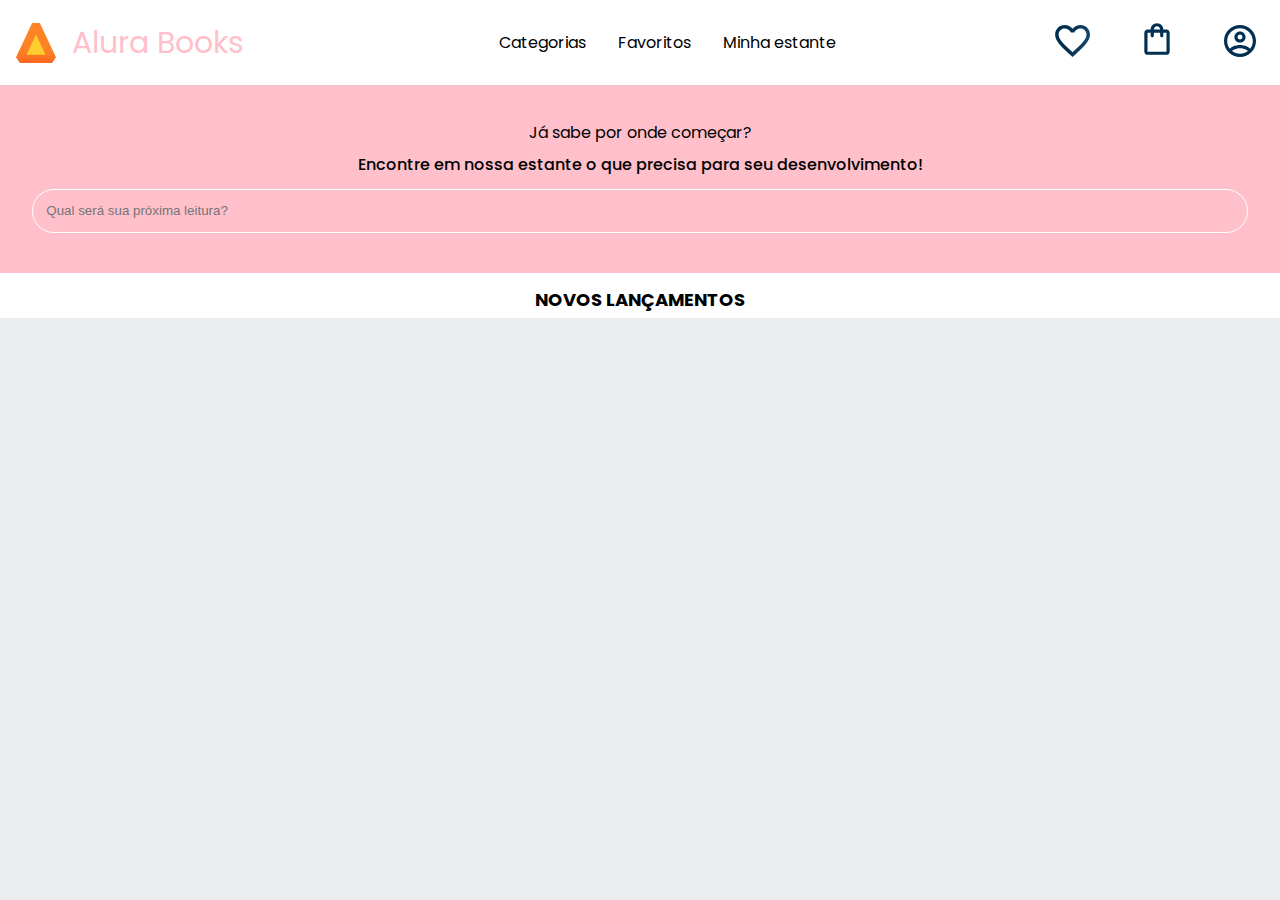
<file: index.html>
<!DOCTYPE html>
<html lang="pt-br">
<head>
    <meta charset="UTF-8">
    <meta http-equiv="X-UA-Compatible" content="IE=edge">
    <meta name="viewport" content="width=device-width, initial-scale=1.0">
    <title>AluraBooks Thainá</title>
    <link rel="stylesheet" href="reset.css">
    <link rel="stylesheet" href="styles.css">
    <link rel="preconnect" href="https://fonts.googleapis.com">
    <link rel="stylesheet" href="https://cdn.jsdelivr.net/npm/swiper@10/swiper-bundle.min.css"/>
    <link rel="preconnect" href="https://fonts.gstatic.com" crossorigin>
    <link href="https://fonts.googleapis.com/css2?family=Poppins:wght@300;400;500;700&display=swap" rel="stylesheet">

</head>
<body>
    <header class="cabeçalho">
    <div class="container">
        <input type="checkbox" id="menu" class="container__botao">
        <label for="menu">
            <span class="cabeçalho__menu-hamburguer container__imagem"></span>
        </label>
        <ul class="lista-menu">
            <li class="lista-menu__titulo">Categorias</li>
            <li class="lista-menu__item">
               <a href="#" class="lista-menu__link">Aventura</a>
            </li>
            <li class="lista-menu__item">
                <a href="#" class="lista-menu__link">Biografia</a>
            </li>
            <li class="lista-menu__item">
                <a href="#" class="lista-menu__link">Ficção Científica</a>
            </li>
            <li class="lista-menu__item">
                <a href="#" class="lista-menu__link">Romance</a>
            </li>
            <li class="lista-menu__item">
                <a href="#" class="lista-menu__link">Vestibular</a>
            </li>
     </ul>
     
           <img src="img/Logo.svg" alt="Logo da AluraBooks" class="container__imagem">
           <h1 class="container__titulo"> Alura Books</h1>
        </div>
        <ul class="opções">
            <input type="checkbox" id="opções-menu" class="opções__botão">
            <label for="opções-menu" class="opções__rotulo">
            <li class="opções__item"> Categorias</li>
            </label>
            <ul class="lista-menu"> <!-- essa lista e identica a do menu hamburguer -->
            <li class="lista-menu__item">
            <a href="#" class="lista-menu__link">Aventura</a>
            </li>
            <li class="lista-menu__item">
            <a href="#" class="lista-menu__link">Biografia</a>
            </li>
            <li class="lista-menu__item">
            <a href="#" class="lista-menu__link">Ficção Científica</a>
            </li>
            <li class="lista-menu__item">
            <a href="#" class="lista-menu__link">Romance</a>
            </li>
            <li class="lista-menu__item">
            <a href="#" class="lista-menu__link">Comédia</a>
            </li>
            </ul>
            <li class="opções__item"><a href="#" class="opções__link">Favoritos</a></li>
            <li class="opções__item"><a href="#" class="opções__link">Minha estante</a></li>
            </ul>
        <div class="container">
            <a href="#"><img src="img/Favoritos.svg" alt="" class="container__imagem container-transparente"></a>
            <a href="#"><img src="img/Compras.svg" alt="" class="container__imagem"></a>
            <p class="container__texto"> Minhas Compras</p>
            <a href="#"><img src="img/Usuário.svg" alt="" class="container__imagem"></a>
            <p class="container__texto">Perfil</p>
        </div>
    </header> 
    <section class="banner">
        <h2 class="banner__titulo"> Já sabe por onde começar? </h2>
        <p class="banner__texto">Encontre em nossa estante o que precisa para seu desenvolvimento!</p>
        <input type="search" class="banner__pesquisa" placeholder="Qual será sua próxima leitura?">
    </section>
    <section class="carrossel">
        <h2 class="carrossel__titulo"> Novos lançamentos </h2>

    </section>

    <script src="https://cdn.jsdelivr.net/npm/swiper@10/swiper-bundle.min.js"></script>
    <script>
        const swiper = new Swiper('.swiper', {
      spaceBetween: 10,
      slidesPerView: 3,
      pagination: {
        el: '.swiper-pagination',
        type:'bullets',
      },
    });
    </script>
</body>
</html>
</file>
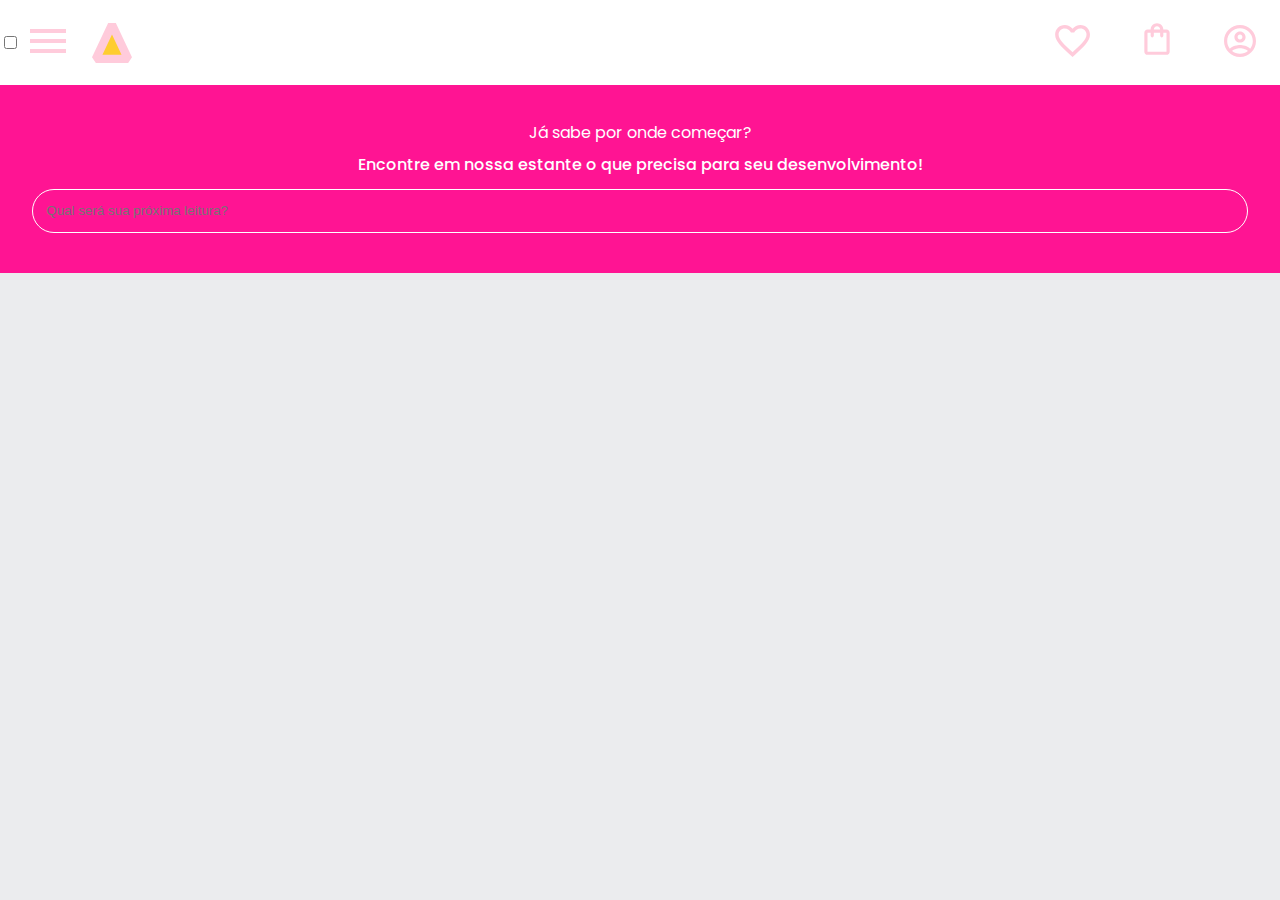
<file: alurabooksthainadaiane/index.html>
<!DOCTYPE html>
<html lang="pt-br">
<head>
    <meta charset="UTF-8">
    <meta http-equiv="X-UA-Compatible" content="IE=edge">
    <meta name="viewport" content="width=device-width, initial-scale=1.0">
    <title>AluraBooks Thainá e Daiane</title>
    <link rel="stylesheet" href="reset.css">
    <link rel="stylesheet" href="styles.css">
    <link rel="preconnect" href="https://fonts.googleapis.com">
    <link rel="preconnect" href="https://fonts.gstatic.com" crossorigin>
    <link href="https://fonts.googleapis.com/css2?family=Poppins:wght@300;400;500;700&display=swap" rel="stylesheet">

</head>
<body>
    <header class="cabeçalho">
    <div class="container">
        <input type="checkbox" id="menu" class="container__botao">
        <label for="menu">
            <span class="cabeçalho__menu-hamburguer container__imagem"></span>
        </label>
        <ul class="lista-menu">
            <li class="lista-menu__titulo">Categorias</li>
            <li class="lista-menu__item">
               <a href="#" class="lista-menu__link">Aventura</a>
            </li>
            <li class="lista-menu__item">
                <a href="#" class="lista-menu__link">Biografia</a>
            </li>
            <li class="lista-menu__item">
                <a href="#" class="lista-menu__link">Ficção Científica</a>
            </li>
            <li class="lista-menu__item">
                <a href="#" class="lista-menu__link">Romance</a>
            </li>
            <li class="lista-menu__item">
                <a href="#" class="lista-menu__link">Vestibular</a>
            </li>
     </ul>
     
           <img src="img/Logo.svg" alt="Logo da AluraBooks" class="container__imagem">
        </div>
        <div class="container">
            <a href="#"><img src="img/Favoritos.svg" alt="" class="container__imagem"></a>
            <a href="#"><img src="img/Compras.svg" alt="" class="container__imagem"></a>
            <a href="#"><img src="img/Usuário.svg" alt="" class="container__imagem"></a>
        </div>
    </header>
    <section class="banner">
        <h2 class="banner__titulo"> Já sabe por onde começar? </h2>
        <p class="banner__texto">Encontre em nossa estante o que precisa para seu desenvolvimento!</p>
        <input type="search" class="banner__pesquisa" placeholder="Qual será sua próxima leitura?">
    </section>
    
</body>
</html>
</file>
<file: styles.css>
@import url(style/header.css);
@import url(style/banner.css);
@import url(style/carrossel.css);
:root{
    --cor-de-fundo: #EBECEE;
    --branco: #ffffff;
    --laranja: #EB9B00;
    --azul-degrade: linear-gradient(97.54deg, #002F52 35.49%, #326589 165.37%);
    --azul: #002F52;
    --preto: #000000;
    --cinza: #474646;
    --cinza-claro: #858585;
    --fonte-principal: "Poppins";
    --pink: #ffc0cb;

}

body{
    background-color: var(--cor-de-fundo);
    font-family: var(--fonte-principal);
    font-size: 16px;
    font-weight: 400;
}
</file>
<file: alurabooksthainadaiane/styles.css>
@import url(style/header.css);
@import url(style/banner.css);
:root{
    --cor-de-fundo: #EBECEE;
    --branco: #ffffff;
    --laranja: #EB9B00;
    --azul-degrade: linear-gradient(97.54deg, #002F52 35.49%, #326589 165.37%);
    --azul: #002F52;
    --preto: #000000;
    --cinza: #474646;
    --cinza-claro: #858585;
    --fonte-principal: "Poppins";
    --pink: #FF1493

}

body{
    background-color: var(--cor-de-fundo);
    font-family: var(--fonte-principal);
    font-size: 16px;
    font-weight: 400;
}
</file>
